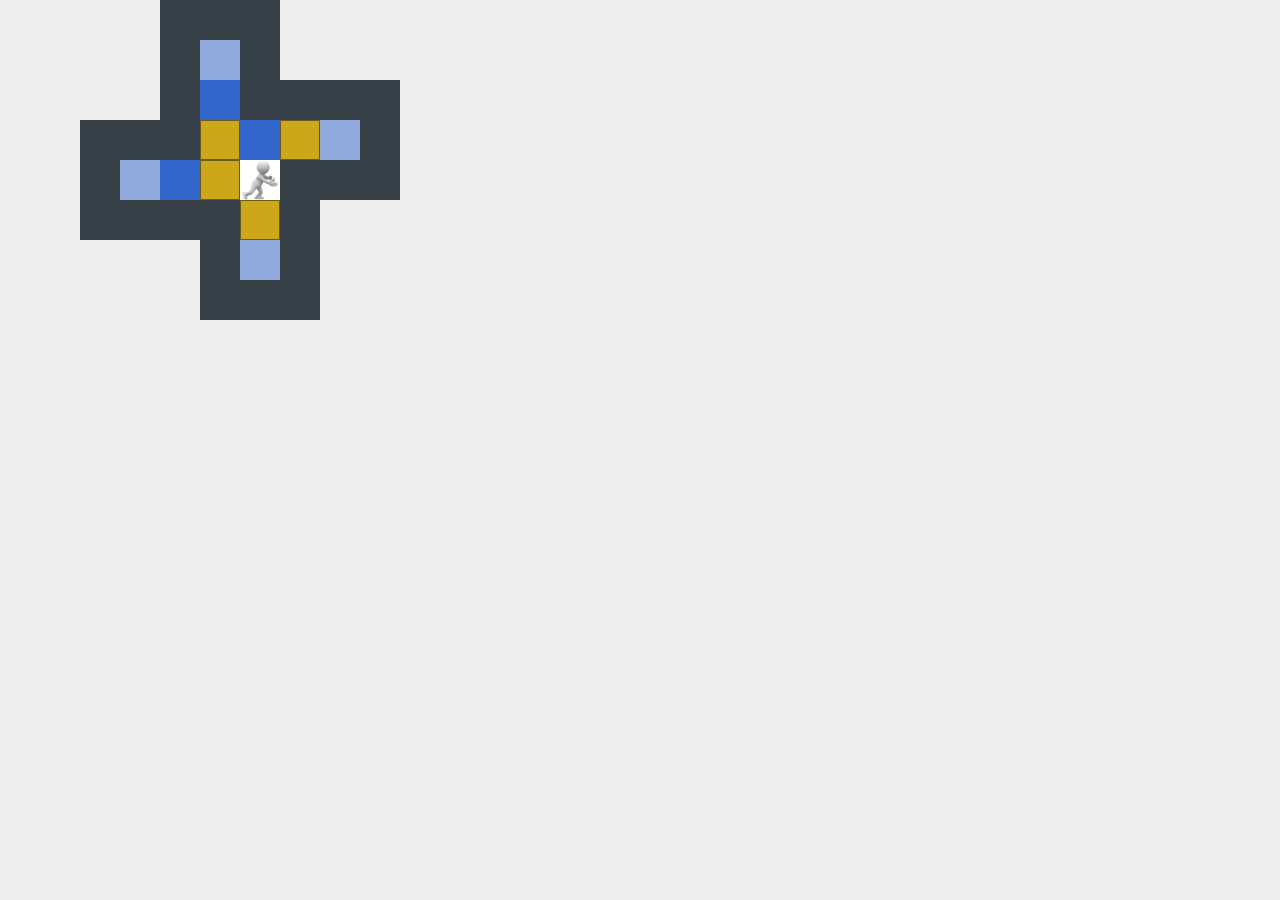
<file: index.html>
<!DOCTYPE html>
<html lang="en">
<head>
    <meta charset="UTF-8">
    <meta name="viewport" content="width=device-width, initial-scale=1.0">
    <meta http-equiv="X-UA-Compatible" content="ie=edge">
    <title>推箱子</title>
    <link rel="stylesheet" href="pushKoro/css/push.css">
</head>
<body>
    <!--<select id="selctVal">
        <option value="0">第一关</option>
        <option value="1">第二关</option>
        <option value="2">第三关</option>
        <option value="3">第四关</option>
        <option value="4">第五关</option>
        <option value="5">第六关</option>
        <option value="6">第七关</option>
        <option value="7">第八关</option>
        <option value="8">第九关</option>
        <option value="9">第十关</option>
    </select>
    <button id="selctDiv">选中</button>-->
    <div class="box">
        <!-- 12x8正方形地图 1-->
        <!-- 第一行 -->
        <div></div>
        <div></div>
        <div></div>
        <div></div>
        <div></div>
        <div></div>
        <div></div>
        <div></div>
        <div></div>
        <div></div>
        <div></div>
        <div></div> 

        <!-- 第二行 -->
        <div></div>
        <div></div>
        <div></div>
        <div></div>
        <div></div>
        <div></div>
        <div></div>
        <div></div>
        <div></div>
        <div></div>
        <div></div>
        <div></div> 
        <!-- 第三行 -->
        <div></div>
        <div></div>
        <div></div>
        <div></div>
        <div></div>
        <div></div>
        <div></div>
        <div></div>
        <div></div>
        <div></div>
        <div></div>
        <div></div> 
        <!-- 第4行 -->
        <div></div>
        <div></div>
        <div></div>
        <div></div>
        <div></div>
        <div></div>
        <div></div>
        <div></div>
        <div></div>
        <div></div>
        <div></div>
        <div></div> 
        <!-- 第5行 -->
        <div></div>
        <div></div>
        <div></div>
        <div></div>
        <div></div>
        <div></div>
        <div></div>
        <div></div>
        <div></div>
        <div></div>
        <div></div>
        <div></div> 
        <!-- 第6行 -->
        <div></div>
        <div></div>
        <div></div>
        <div></div>
        <div></div>
        <div></div>
        <div></div>
        <div></div>
        <div></div>
        <div></div>
        <div></div>
        <div></div> 
        <!-- 第7行 -->
        <div></div>
        <div></div>
        <div></div>
        <div></div>
        <div></div>
        <div></div>
        <div></div>
        <div></div>
        <div></div>
        <div></div>
        <div></div>
        <div></div> 
        
        <!-- 第8行 -->
        <div></div>
        <div></div>
        <div></div>
        <div></div>
        <div></div>
        <div></div>
        <div></div>
        <div></div>
        <div></div>
        <div></div>
        <div></div>
        <div></div>         
        <!-- 第9行 -->
        <div></div>
        <div></div>
        <div></div>
        <div></div>
        <div></div>
        <div></div>
        <div></div>
        <div></div>
        <div></div>
        <div></div>
        <div></div>
        <div></div>         
              
    </div>
    <script src="pushKoro/static/jquery-3.1.1.min.js"></script>
    <script src="pushKoro/src/index.js"></script>
</body>
</html>
</file>
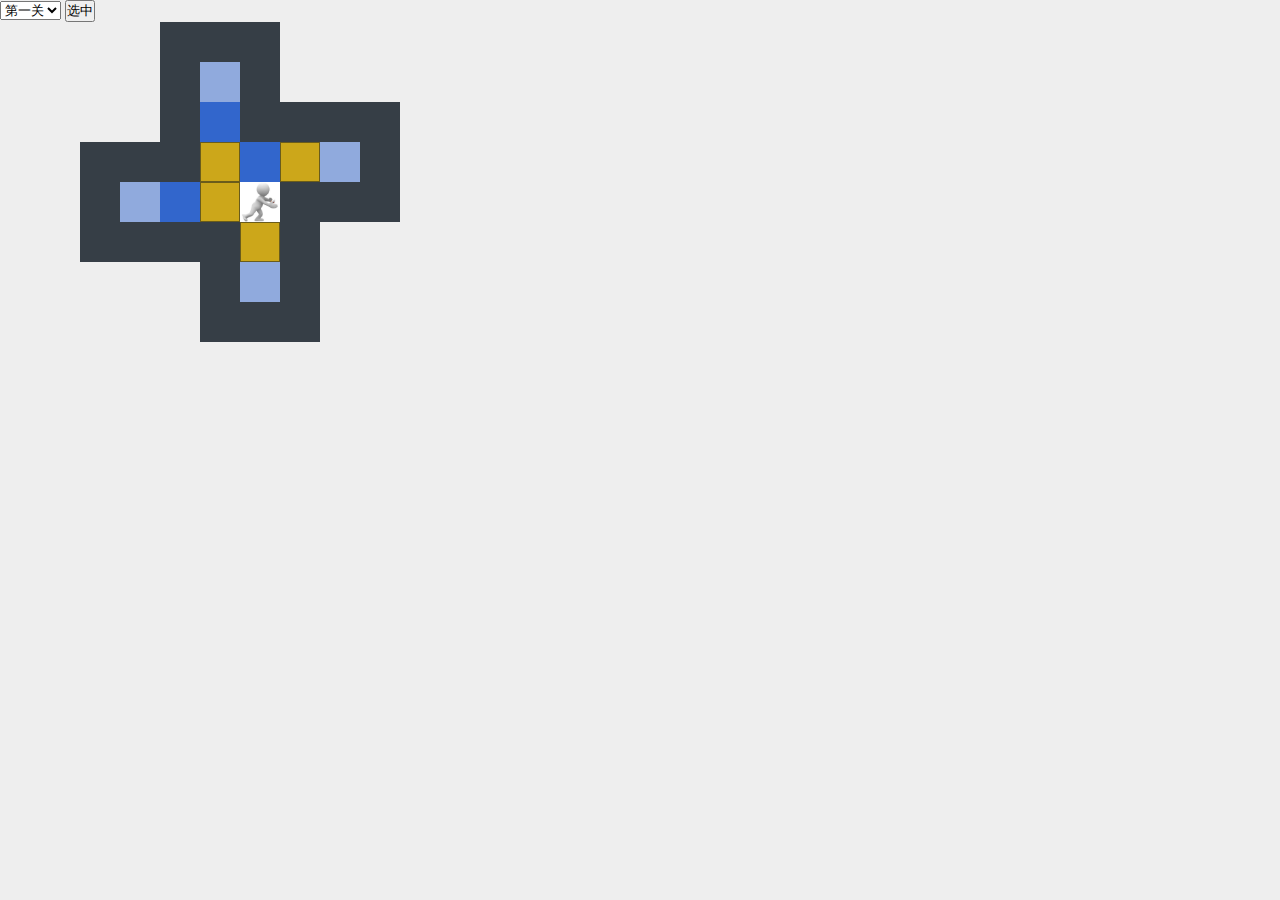
<file: pushKoro/index.html>
<!DOCTYPE html>
<html lang="en">
<head>
    <meta charset="UTF-8">
    <meta name="viewport" content="width=device-width, initial-scale=1.0">
    <meta http-equiv="X-UA-Compatible" content="ie=edge">
    <title>推箱子小游戏</title>
    <link rel="stylesheet" href="css/push.css">
</head>
<body>
    <select id="selctVal">
        <option value="0">第一关</option>
        <option value="1">第二关</option>
        <option value="2">第三关</option>
        <option value="3">第四关</option>
        <option value="4">第五关</option>
        <option value="5">第六关</option>
        <option value="6">第七关</option>
        <option value="7">第八关</option>
        <option value="8">第九关</option>
        <option value="9">第十关</option>
    </select>
    <button id="selctDiv">选中</button>
    <div class="box">
        <!-- 地图div -->
        <!-- 第一行 -->
        <div></div>
        <div></div>
        <div></div>
        <div></div>
        <div></div>
        <div></div>
        <div></div>
        <div></div>
        <div></div>
        <div></div>
        <div></div>
        <div></div> 

        <!-- 第二行 -->
        <div></div>
        <div></div>
        <div></div>
        <div></div>
        <div></div>
        <div></div>
        <div></div>
        <div></div>
        <div></div>
        <div></div>
        <div></div>
        <div></div> 
        <!-- 第三行 -->
        <div></div>
        <div></div>
        <div></div>
        <div></div>
        <div></div>
        <div></div>
        <div></div>
        <div></div>
        <div></div>
        <div></div>
        <div></div>
        <div></div> 
        <!-- 第4行 -->
        <div></div>
        <div></div>
        <div></div>
        <div></div>
        <div></div>
        <div></div>
        <div></div>
        <div></div>
        <div></div>
        <div></div>
        <div></div>
        <div></div> 
        <!-- 第5行 -->
        <div></div>
        <div></div>
        <div></div>
        <div></div>
        <div></div>
        <div></div>
        <div></div>
        <div></div>
        <div></div>
        <div></div>
        <div></div>
        <div></div> 
        <!-- 第6行 -->
        <div></div>
        <div></div>
        <div></div>
        <div></div>
        <div></div>
        <div></div>
        <div></div>
        <div></div>
        <div></div>
        <div></div>
        <div></div>
        <div></div> 
        <!-- 第7行 -->
        <div></div>
        <div></div>
        <div></div>
        <div></div>
        <div></div>
        <div></div>
        <div></div>
        <div></div>
        <div></div>
        <div></div>
        <div></div>
        <div></div> 
        
        <!-- 第8行 -->
        <div></div>
        <div></div>
        <div></div>
        <div></div>
        <div></div>
        <div></div>
        <div></div>
        <div></div>
        <div></div>
        <div></div>
        <div></div>
        <div></div>         
        <!-- 第9行 -->
        <div></div>
        <div></div>
        <div></div>
        <div></div>
        <div></div>
        <div></div>
        <div></div>
        <div></div>
        <div></div>
        <div></div>
        <div></div>
        <div></div>         
              
    </div>
    <script src="static/jquery-3.1.1.min.js"></script>
    <script src="src/index.js"></script>
</body>
</html>
</file>
<file: pushKoro/css/push.css>
* {
    padding: 0;
    margin: 0; }
  
  body {
    background-color: #eee;
    left:0%;
    top:50%;
    margin: auto;
    position: absolute;
    top: 0;
    left: 0;
    right: 0;
    bottom: 0;
  }

.box{
   height: 480px;
   width:  480px;
}

.box div{
    float: left;
    width: 40px;
    height:40px;
}

.type1{
     /*要推的地方*/
    opacity: .5;
}
.type1, .type2{
    background-color: #3266cc;
}
.type3{
     /*墙*/
    background-color: rgba(7,17,27,.8) 
}
.type4{
      /*箱子*/
    box-sizing: border-box;
    border:1px solid  rgba(7,17,27,.5);
    background-color: #cca71a;
}
.pusher {
    /*john*/
    width: 40px;
    height: 40px;
    background: url("../john.jpg") #3266cc;
    background-size: cover;
   }
</file>
